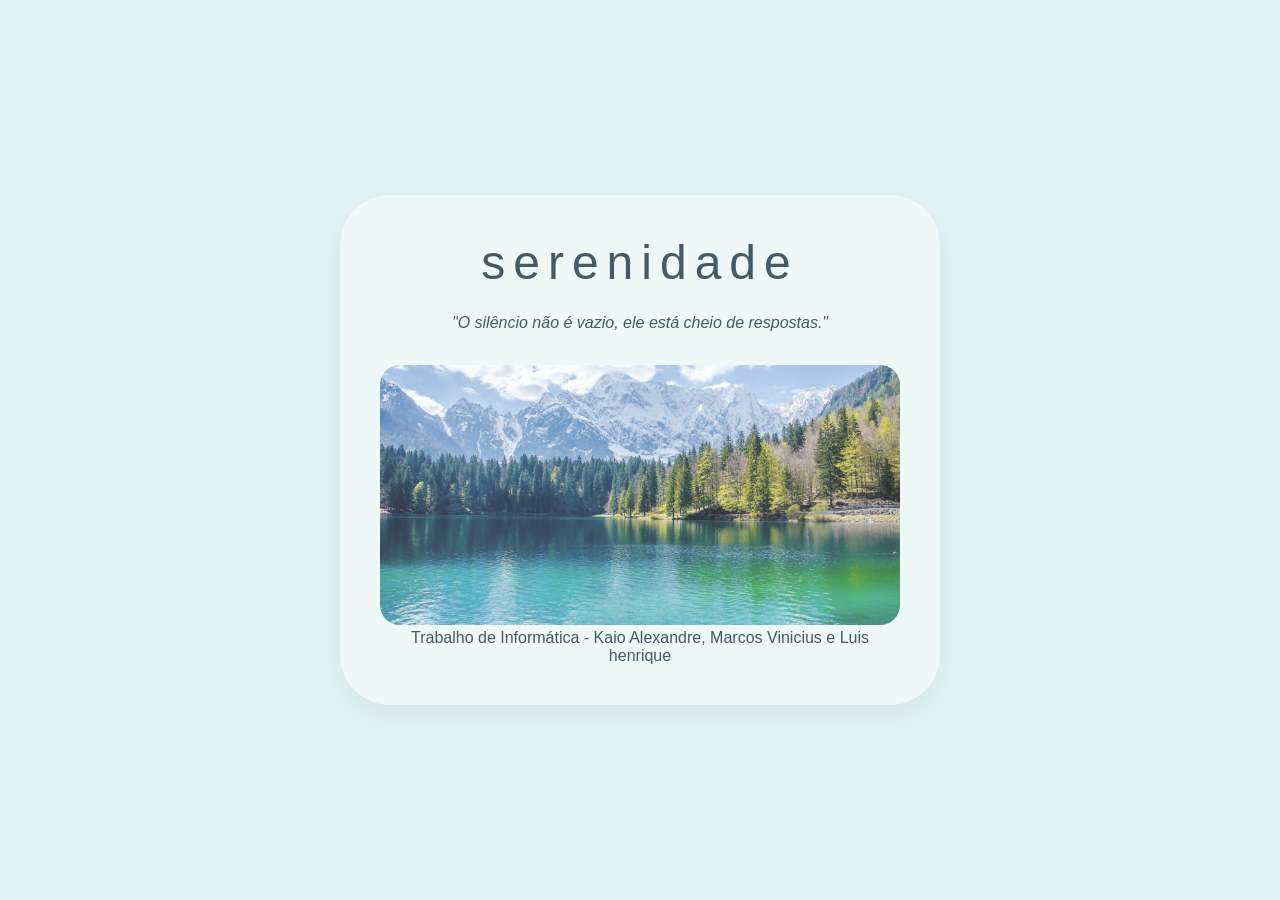
<file: TRABALHO HTML E CSS/Index.html>
<!DOCTYPE html>
<html lang="pt-br">
<head>
    <meta charset="UTF-8">
    <meta name="viewport" content="width=device-width, initial-scale=1.0">
    <title>Projeto Emoção - Calma</title>
    <link rel="stylesheet" href="style.css">
</head>
<body>

    <main class="container-emocao">
        <header>
            <h1>Serenidade</h1>
        </header>

        <section class="conteudo">
            <p class="frase-reflexiva">
                "O silêncio não é vazio, ele está cheio de respostas."
            </p>
            
            <div class="galeria">
        <img src="lago-1-e1565747174966.jpg" alt="lago relaxante">
            </div>
        </section>

        <footer>
            <p>Trabalho de Informática - Kaio Alexandre, Marcos Vinicius e Luis henrique</p>
        </footer>
    </main>

</body>
</html>
</file>
<file: TRABALHO HTML E CSS/style.css>
/* Reset básico */
* {
    margin: 0;
    padding: 0;
    box-sizing: border-box;
}

body {
    background-color: #e0f2f1; /* Verde água bem clarinho */
    font-family: 'Segoe UI', Tahoma, Geneva, Verdana, sans-serif;
    color: #455a64;
    display: flex;
    justify-content: center;
    align-items: center;
    min-height: 100vh;
    transition: background-color 0.8s ease;
}

.container-emocao {
    text-align: center;
    max-width: 600px;
    padding: 40px;
    background: rgba(255, 255, 255, 0.4);
    border-radius: 50px; /* Bordas arredondadas transmitem suavidade */
    box-shadow: 0 10px 30px rgba(0, 0, 0, 0.05);
}

h1 {
    font-weight: 200;
    font-size: 3rem;
    letter-spacing: 8px;
    text-transform: lowercase;
    margin-bottom: 20px;
}

.frase-reflexiva {
    font-style: italic;
    line-height: 1.6;
    margin-bottom: 30px;
}

img {
    width: 100%;
    border-radius: 20px;
    opacity: 0.8;
    filter: grayscale(30%);
    transition: 0.5s;
}

/* Desafio Extra: Efeito Hover */
.container-emocao:hover {
    background: rgba(255, 255, 255, 0.8);
}

img:hover {
    opacity: 1;
    filter: grayscale(0%);
    transform: scale(1.02);
}
</file>
